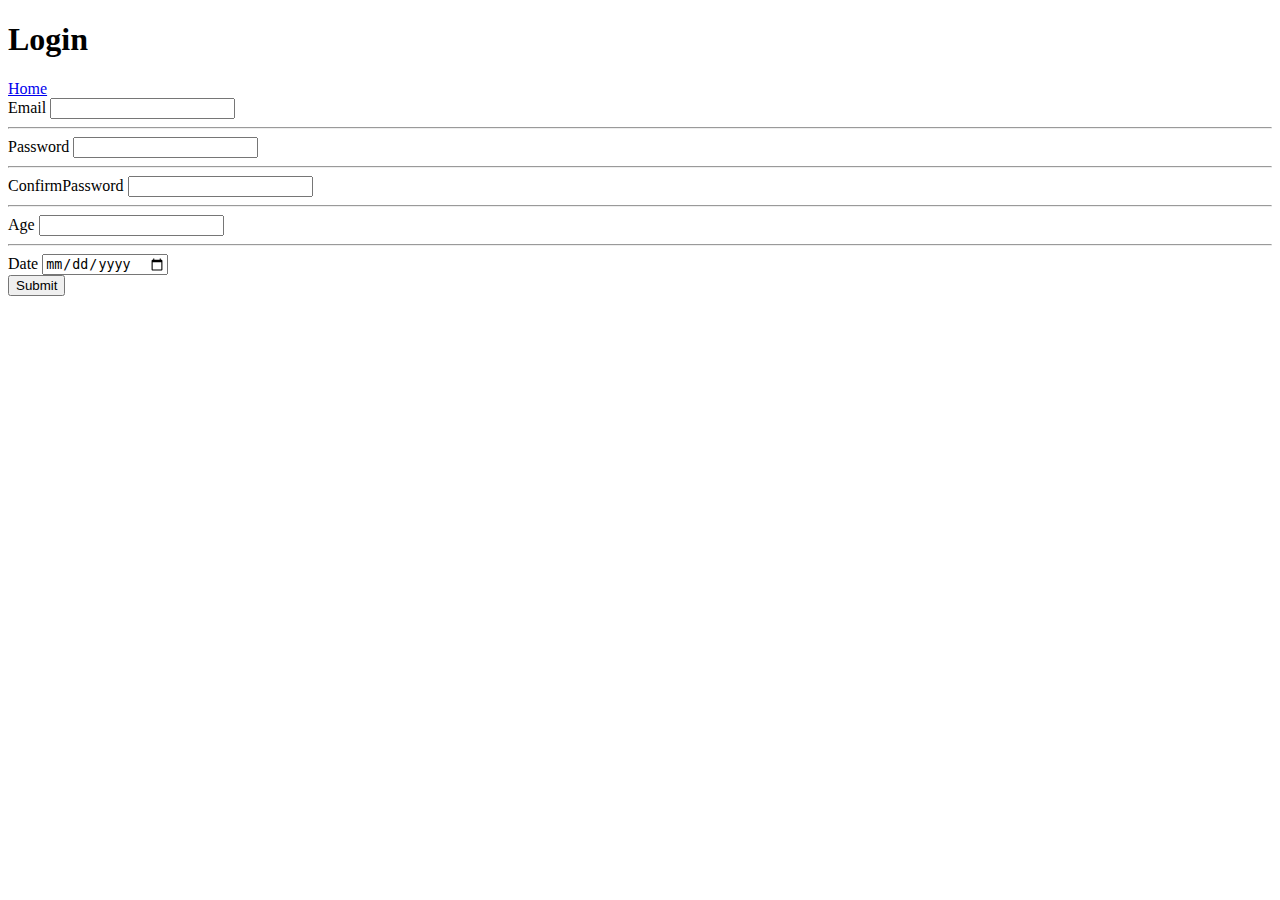
<file: login.html>
<!DOCTYPE html>
<html lang="en">
<head>
    <meta charset="UTF-8">
    <meta name="viewport" content="width=device-width, initial-scale=1.0">
    <title>Document</title>
</head>
<body>
    <h1>Login</h1>
    <a href="/index.html">Home</a>
    
    <form>
        <div>
       <label for="">Email</label> 
       <input type="email">
    </div>
    <hr>
<div>
       <label for="">Password</label> 
       <input type="password">
    </div>
    <hr>
    <div>
        <label>Confirm<span>Password</span></label> 
        <input type="password">
     </div>
     <hr>
    <div>
        <label for="">Age</label> 
        <input type="Age">
     </div>
     <hr>
 <div>
        <label for="">Date</label> 
        <input type="Date">
     </div>
        <div>
        <button>Submit</button>
     </div>
    </form>
</body>
</html>
</file>
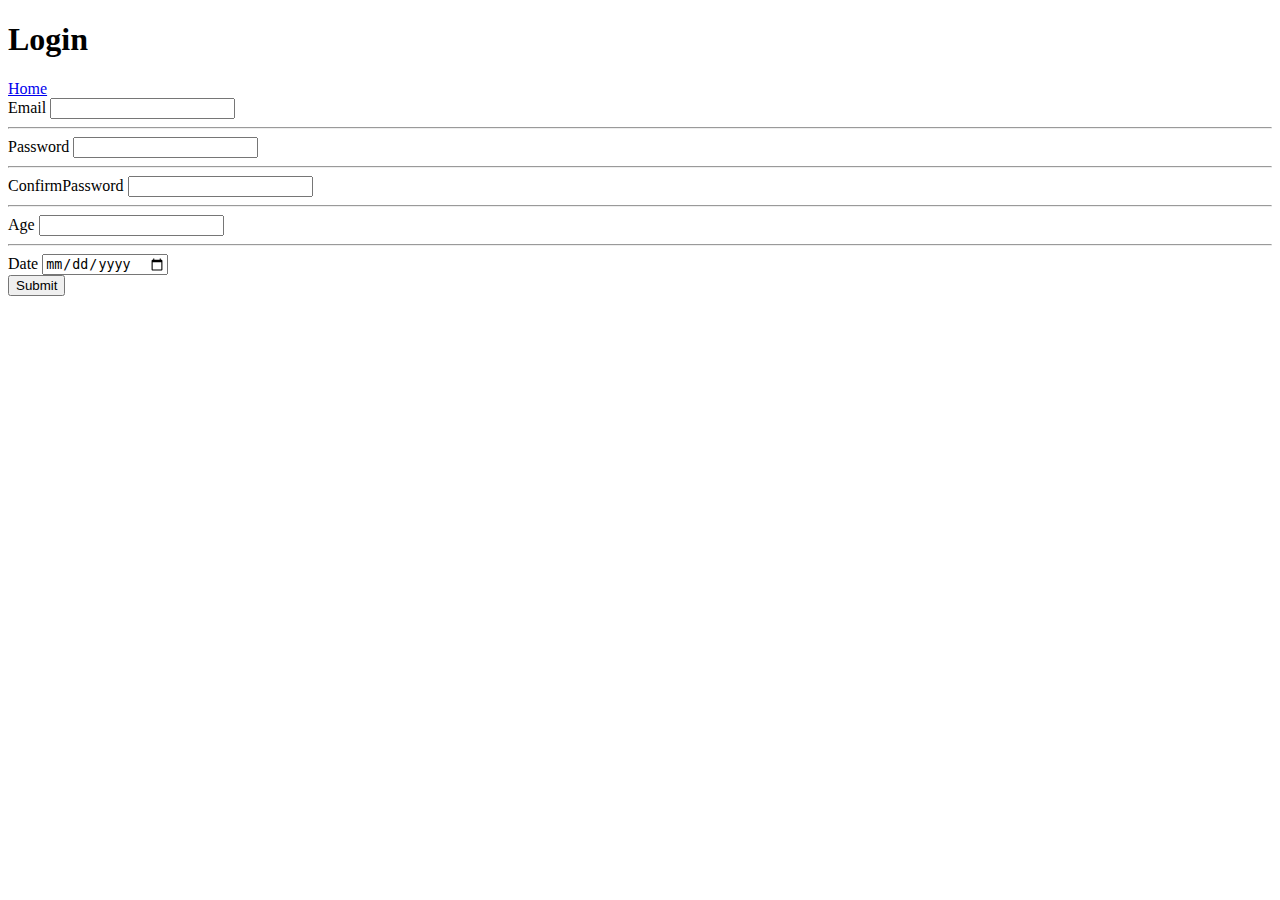
<file: HTML Crash Course 2/login.html>
<!DOCTYPE html>
<html lang="en">
<head>
    <meta charset="UTF-8">
    <meta name="viewport" content="width=device-width, initial-scale=1.0">
    <title>Document</title>
</head>
<body>
    <h1>Login</h1>
    <a href="/index.html">Home</a>
    
    <form>
        <div>
       <label for="">Email</label> 
       <input type="email">
    </div>
    <hr>
<div>
       <label for="">Password</label> 
       <input type="password">
    </div>
    <hr>
    <div>
        <label>Confirm<span>Password</span></label> 
        <input type="password">
     </div>
     <hr>
    <div>
        <label for="">Age</label> 
        <input type="Age">
     </div>
     <hr>
 <div>
        <label for="">Date</label> 
        <input type="Date">
     </div>
        <div>
        <button>Submit</button>
     </div>
    </form>
</body>
</html>
</file>
